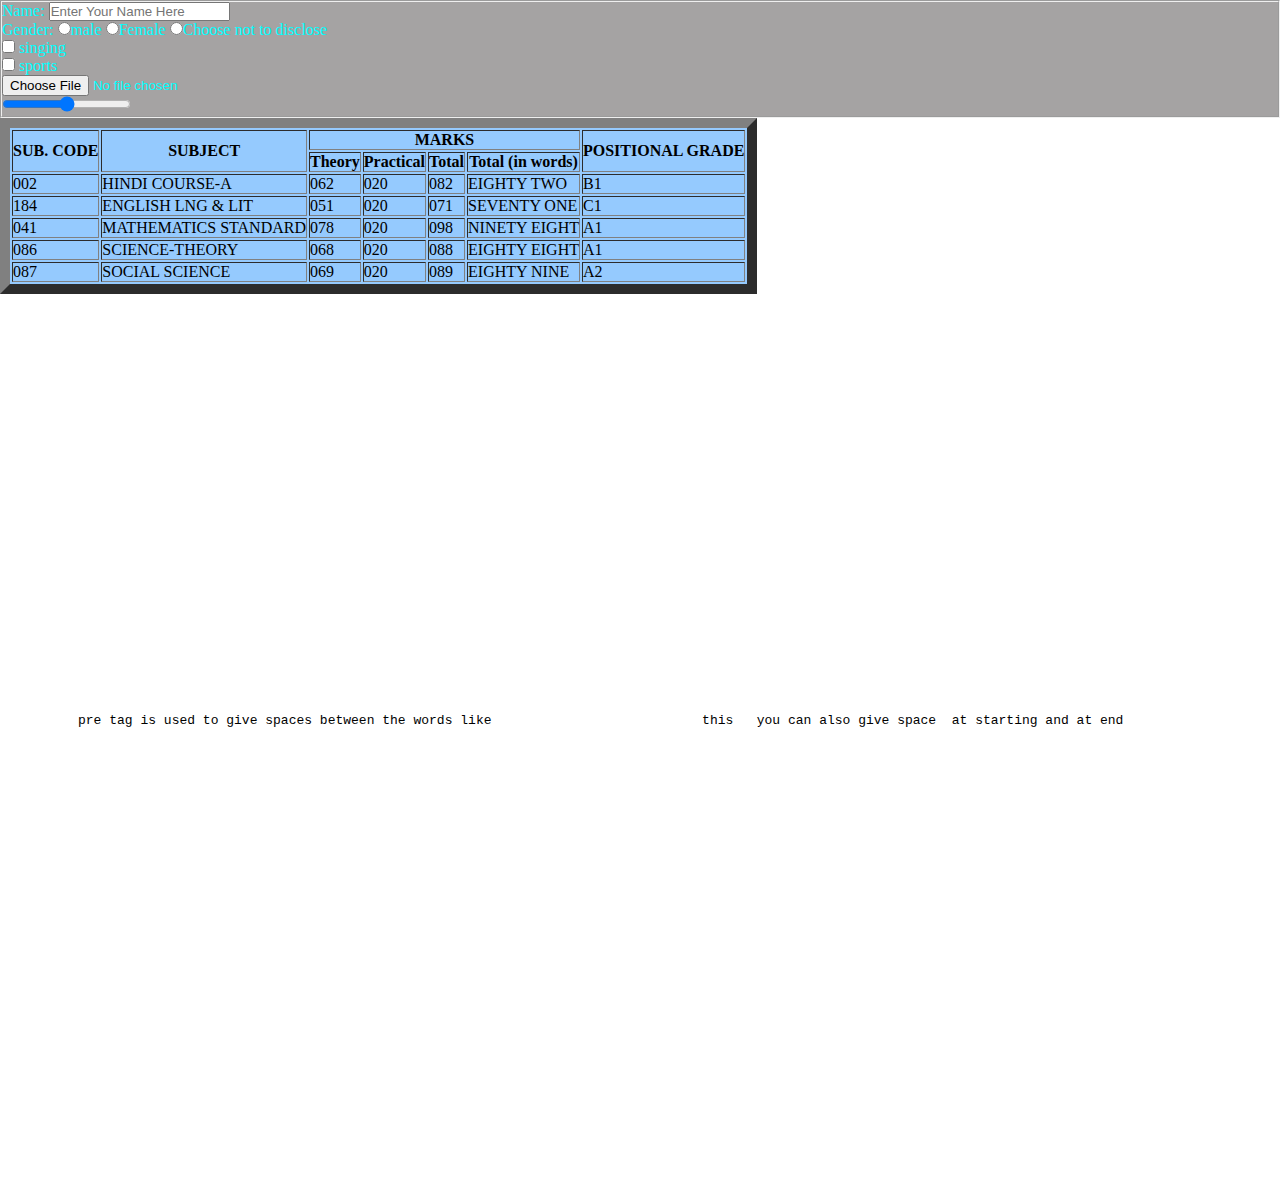
<file: shubham cse b 243150/day2/index.html>
<!DOCTYPE html>
<html lang="en">

<head>
    <meta charset="UTF-8">
    <meta name="viewport" content="width=device-width, initial-scale=1.0">
    <title>Document</title>
    <style>
        * {
            margin: 0;
            padding: 0;

        }

        .youtube {
            margin: 50px;
        }
        .myForm{
            color:aqua;
            background-color: rgba(69, 65, 65, 0.486);
        }
    </style>
</head>

<body>
    <form action="" class="myForm">
        <fieldset>
        <div>
            <label for="myName">Name:</label>
            <input type="text" id="myName" placeholder="Enter Your Name Here">
        </div>
        <div>
            <label for="gender">Gender:</label>
            <input type="radio" id="gender" name="gender">male
            <input type="radio" id="'gender" name="gender">Female
            <input type="radio" id="'gender" name="gender">Choose not to disclose
        </div>
        <div>
            <input type="checkbox" id="singing">
            <label for="singing" form="singing">singing</label>
        </div>
        <div>
            <input type="checkbox" id="sports">
            <label for="sports">sports</label>
        </div>
        <div>
            <input type="file" id="file">
        </div>
        <div>
            <input type="range">
        </div>
        </fieldset>
    </form>


    <!-- <table border="1">
        <tr>
            <th>S.no.</th>
            <th>Name</th>
            <th>Branch</th>
            <th>Roll no.</th>
        </tr>
        <tr>
            <td>1</td>
            <td>Shubham</td>
            <td>CSE</td>
            <td>98346</td>
        </tr>
        <tr>
            <td>2</td>
            <td>Mayank</td>
            <td>CSE</td>
            <td>53534</td>
        </tr>

    </table> -->
    <div class="table1">
        <table border="10" style="background-color: rgb(149, 202, 254);">
            <tr>
                <th rowspan="2">SUB. CODE</th>
                <th rowspan="2">SUBJECT</th>
                <th colspan="4">MARKS</th>
                <th rowspan="2">POSITIONAL GRADE</th>
            </tr>
            <tr>
                <th>Theory</th>
                <th>Practical</th>
                <th>Total</th>
                <th>Total (in words)</th>
            </tr>
            <tr>
                <td>002</td>
                <td>HINDI COURSE-A</td>
                <td>062</td>
                <td>020</td>
                <td>082</td>
                <td>EIGHTY TWO</td>
                <td>B1</td>
            </tr>
            <tr>
                <td>184</td>
                <td>ENGLISH LNG & LIT</td>
                <td>051</td>
                <td>020</td>
                <td>071</td>
                <td>SEVENTY ONE</td>
                <td>C1</td>
            </tr>
            <tr>
                <td>041</td>
                <td>MATHEMATICS STANDARD</td>
                <td>078</td>
                <td>020</td>
                <td>098</td>
                <td>NINETY EIGHT</td>
                <td>A1</td>
            </tr>
            <tr>
                <td>086</td>
                <td>SCIENCE-THEORY</td>
                <td>068</td>
                <td>020</td>
                <td>088</td>
                <td>EIGHTY EIGHT</td>
                <td>A1</td>
            </tr>
            <tr>
                <td>087</td>
                <td>SOCIAL SCIENCE</td>
                <td>069</td>
                <td>020</td>
                <td>089</td>
                <td>EIGHTY NINE</td>
                <td>A2 </td>
            </tr>

        </table>
    </div>
    <div class="youtube">
        <iframe width="560" height="315" src="https://www.youtube.com/embed/buSdqtdn_4I?si=Ox_bWQDfvIilYSzr" title="YouTube video player" frameborder="0" allow="accelerometer; autoplay; clipboard-write; encrypted-media; gyroscope; picture-in-picture; web-share" referrerpolicy="strict-origin-when-cross-origin" allowfullscreen></iframe>
    </div>
    <div>
        <pre>          pre tag is used to give spaces between the words like                           this   you can also give space  at starting and at end    </pre>
    </div>
    <div>
    <iframe src="https://www.google.com/maps/embed?pb=!1m18!1m12!1m3!1d15281527.263685085!2d72.10809512517388!3d20.75721265177788!2m3!1f0!2f0!3f0!3m2!1i1024!2i768!4f13.1!3m3!1m2!1s0x30635ff06b92b791%3A0xd78c4fa1854213a6!2sIndia!5e0!3m2!1sen!2sin!4v1732612768351!5m2!1sen!2sin" width="600" height="450" style="border:0;" allowfullscreen="" loading="lazy" referrerpolicy="no-referrer-when-downgrade"></iframe>
   
    <iframe src="https://www.google.com/maps/embed?pb=!1m18!1m12!1m3!1d29734365.651830666!2d111.87571699964417!3d-24.531038489728473!2m3!1f0!2f0!3f0!3m2!1i1024!2i768!4f13.1!3m3!1m2!1s0x2b2bfd076787c5df%3A0x538267a1955b1352!2sAustralia!5e0!3m2!1sen!2sin!4v1732612814515!5m2!1sen!2sin" width="600" height="450" style="border:0;" allowfullscreen="" loading="lazy" referrerpolicy="no-referrer-when-downgrade"></iframe>
    </div>
</body>

</html>
</file>
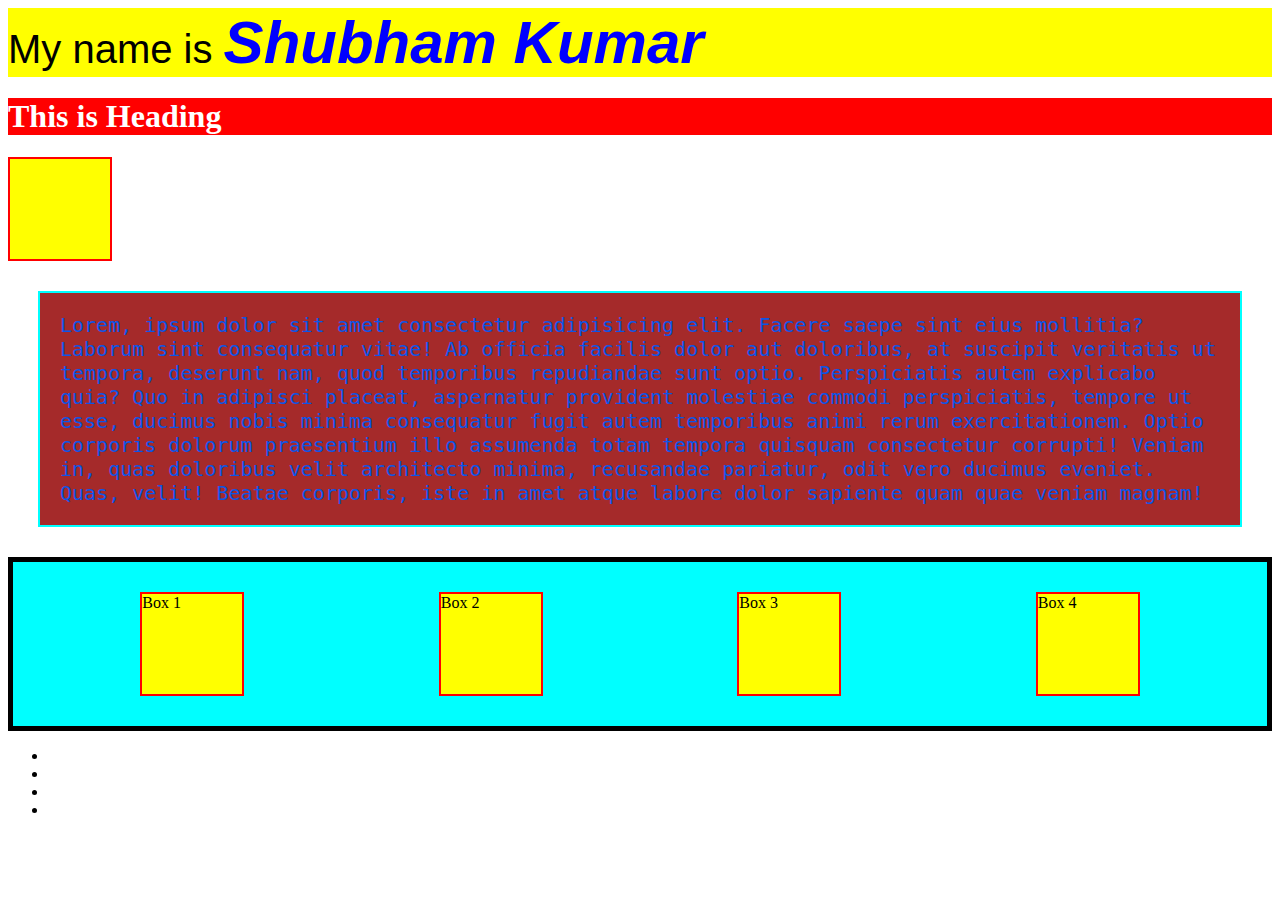
<file: shubham cse b 243150/day3/index.html>
<!DOCTYPE html>
<html lang="en">

<head>
    <meta charset="UTF-8">
    <meta name="viewport" content="width=device-width, initial-scale=1.0">
    <title>CSS</title>
    <style>
        .name {
            font-family: Impact, Haettenschweiler, 'Arial Narrow Bold', sans-serif;
            background-color: yellow;
            font-size: 40px;
        }

        strong {
            color: blue;
            font-size: 60px;
        }

        h1 {
            background-color: red;
            color: white;
        }

        .box {
            height: 100px;
            width: 100px;
            border: 2px solid red;
        }

        .myParagraph {
            border: 2px solid aqua;
            background-color: brown;
            color: rgb(12, 85, 231);
            font-family: monospace;
            font-size: 20px;
            padding: 20px;
            margin: 30px;
            background-image: url("https://loremflickr.com/200/200?random=1");
        }

        .container {
            border: 5px solid black;
            display: flex;
            justify-content: space-around;
            padding: 30px;
          background-color: aqua;
        }

        .box {
            background-color: yellow;
        }
    </style>
</head>

<body>
    <div class="name">My name is <strong><i>Shubham Kumar</i></strong></div>

    <h1>This is Heading</h1>

    <div class="box"></div>

    <p class="myParagraph">Lorem, ipsum dolor sit amet consectetur adipisicing elit. Facere saepe sint eius mollitia?
        Laborum sint consequatur vitae! Ab officia facilis dolor aut doloribus, at suscipit veritatis ut tempora,
        deserunt nam, quod temporibus repudiandae sunt optio. Perspiciatis autem explicabo quia? Quo in adipisci
        placeat, aspernatur provident molestiae commodi perspiciatis, tempore ut esse, ducimus nobis minima consequatur
        fugit autem temporibus animi rerum exercitationem. Optio corporis dolorum praesentium illo assumenda totam
        tempora quisquam consectetur corrupti! Veniam in, quas doloribus velit architecto minima, recusandae pariatur,
        odit vero ducimus eveniet. Quas, velit! Beatae corporis, iste in amet atque labore dolor sapiente quam quae
        veniam magnam!</p>

    <div class="container">
        <div class="box box1">Box 1</div>
        <div class="box box2">Box 2</div>
        <div class="box  box3">Box 3</div>
        <div class="box  box4">Box 4</div>
    </div>


    <div class="header">
        <div  class="nav1"></div>
        <div class="nav2">
            <ul>
                <li></li>
                <li></li>
                <li></li>
                <li></li>
            </ul>
        </div>
        <div class="nav3"></div>
    </div>
</body>

</html>
</file>
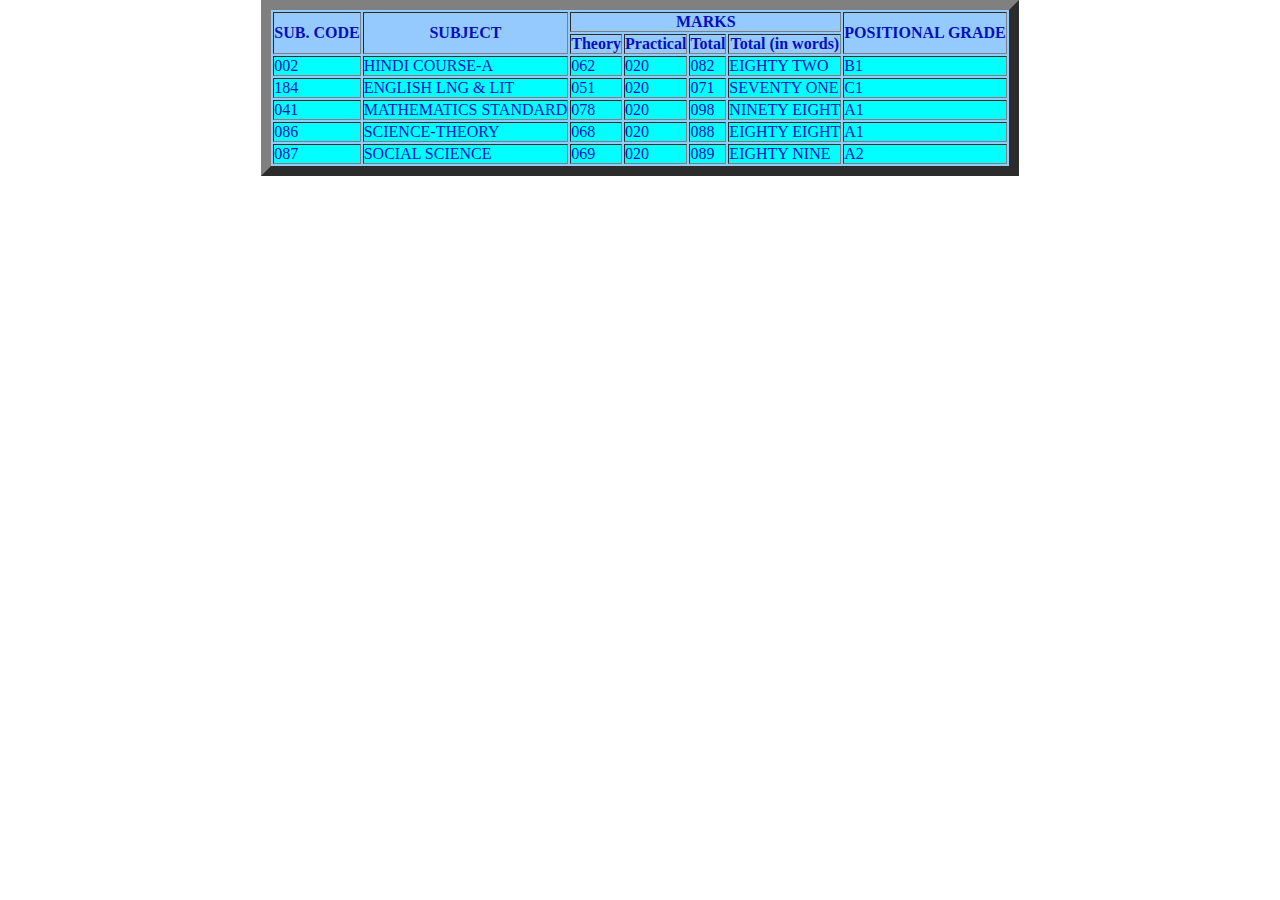
<file: shubham cse b 243150/day2/index2.html>
<!DOCTYPE html>
<html lang="en">
<head>
    <meta charset="UTF-8">
    <meta name="viewport" content="width=device-width, initial-scale=1.0">
    <title>Document</title>
    <style>
        *{
            margin: 0;
            padding: 0;
        }
        table{
            margin:auto;
            
        }
        table td{
            background-color: aqua;
        }
    </style>
</head>
<body>
    <div class="table1">
        <table border="10" style="background-color: rgb(149, 202, 254); color: rgb(5, 15, 192);">
            <tr>
                <th rowspan="2">SUB. CODE</th>
                <th rowspan="2">SUBJECT</th>
                <th colspan="4">MARKS</th>
                <th rowspan="2">POSITIONAL GRADE</th>
            </tr>
            <tr>
                <th>Theory</th>
                <th>Practical</th>
                <th>Total</th>
                <th>Total (in words)</th>
            </tr>
            <tr>
                <td>002</td>
                <td>HINDI COURSE-A</td>
                <td>062</td>
                <td>020</td>
                <td>082</td>
                <td>EIGHTY TWO</td>
                <td>B1</td>
            </tr>
            <tr>
                <td>184</td>
                <td>ENGLISH LNG & LIT</td>
                <td>051</td>
                <td>020</td>
                <td>071</td>
                <td>SEVENTY ONE</td>
                <td>C1</td>
            </tr>
            <tr>
                <td>041</td>
                <td>MATHEMATICS STANDARD</td>
                <td>078</td>
                <td>020</td>
                <td>098</td>
                <td>NINETY EIGHT</td>
                <td>A1</td>
            </tr>
            <tr>
                <td>086</td>
                <td>SCIENCE-THEORY</td>
                <td>068</td>
                <td>020</td>
                <td>088</td>
                <td>EIGHTY EIGHT</td>
                <td>A1</td>
            </tr>
            <tr>
                <td>087</td>
                <td>SOCIAL SCIENCE</td>
                <td>069</td>
                <td>020</td>
                <td>089</td>
                <td>EIGHTY NINE</td>
                <td>A2 </td>
            </tr>

        </table>
    </div>
</body>
</html>
</file>
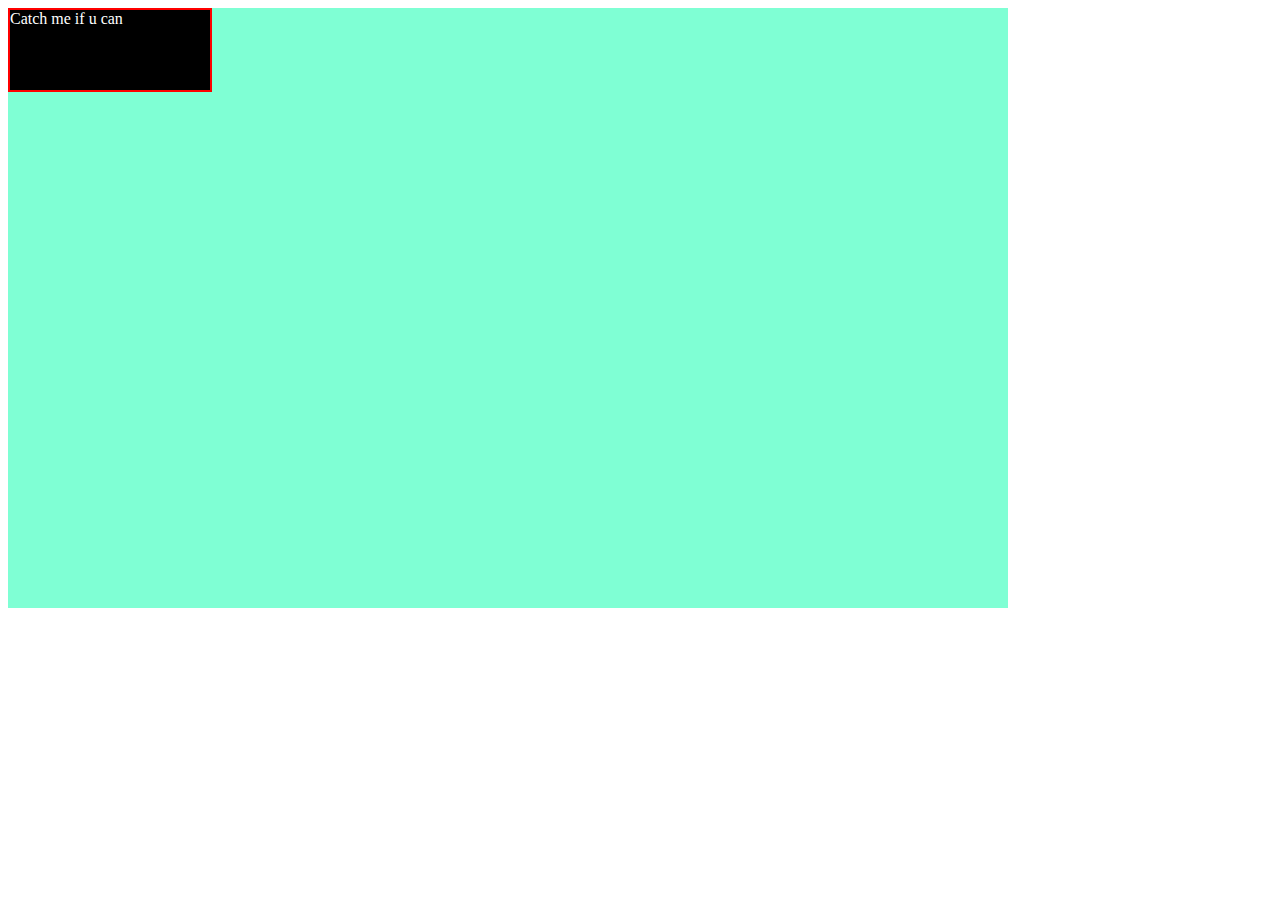
<file: shubham cse b 243150/day5/index2.html>
<!DOCTYPE html>
<html lang="en">

<head>
    <meta charset="UTF-8">
    <meta name="viewport" content="width=device-width, initial-scale=1.0">
    <title>Document</title>
    <style>
        .grandparent{
            height: 600px;
            width:1000px;
            background-color: aquamarine;
        }
        .parent {
            border: 2px solid red;
            background-color: black;
            height: 80px;
            width: 200px;
        }

        .child {
            color: white;
        }
        .parent:hover{
            transform: rotate('90degree');
        }
        
    </style>
</head>

<body>
    <div class="grandparent">
        <div class="parent">
            <div class="child">
                Catch me if u can
            </div>
        </div>
    </div>
</body>

</html>
</file>
